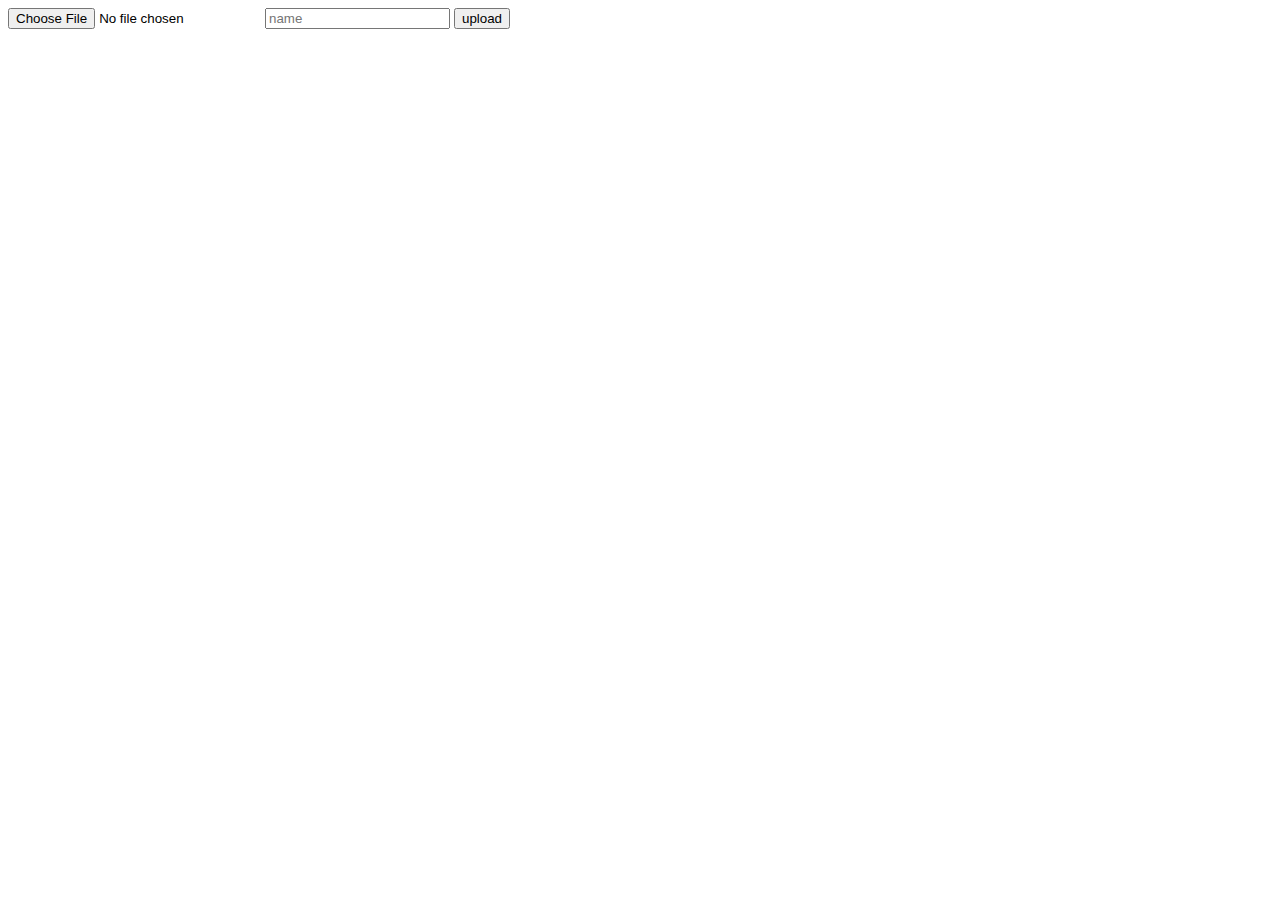
<file: test.html>
<!DOCTYPE html>
<html lang="en">
<head>
    <meta charset="UTF-8">
    <meta name="viewport" content="width=<device-width>, initial-scale=1.0">
    <meta http-equiv="X-UA-Compatible" content="ie=edge">
    <title>Document</title>
</head>
<body>
   <form action="upload.php" method="POST" enctype="multipart/form-data" >
    <input type="file" name="file">
    <input type="text" placeholder="name">
    <button type="submit" name="submit">upload</button>
   </form>
</body>
</html>
</file>
